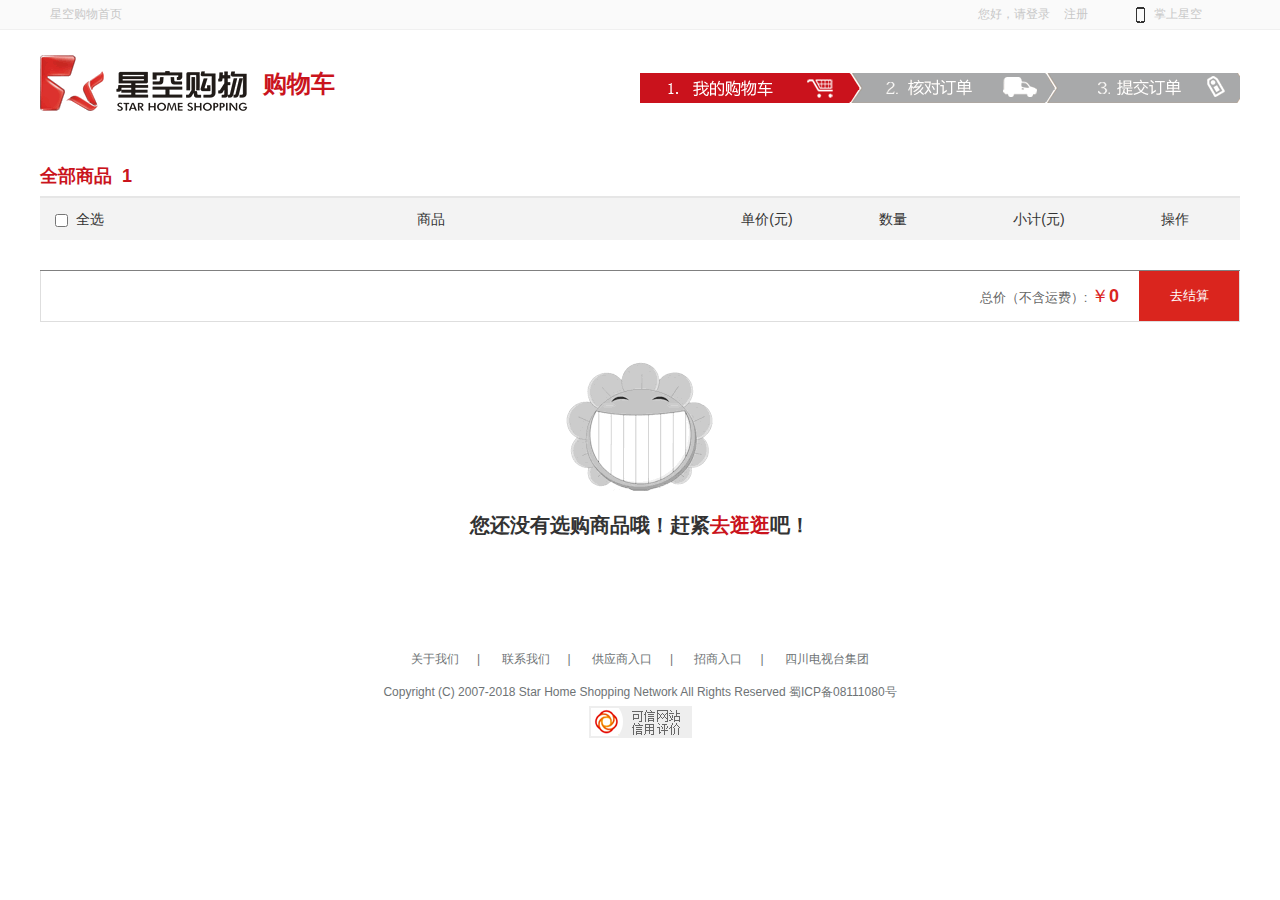
<file: cart.html>
<!DOCTYPE html>
<html>

	<head>
		<meta charset="UTF-8">
		<title></title>
		<link rel="stylesheet" type="text/css" href="css/common.css"/>
		<link rel="stylesheet" type="text/css" href="css/head.css" />
		<link rel="stylesheet" type="text/css" href="css/footer.css" />
		<link rel="stylesheet" type="text/css" href="css/cart.css"/>
		<script type="text/javascript" src="js/cookie.js"></script>
		<script type="text/javascript" src="js/tools.js"></script>
		<script type="text/javascript" src="js/jquery-1.8.3.min.js"></script>
		<script type="text/javascript" src="js/ajax.js"></script>
		<script type="text/javascript" src="js/cart.js"></script>
		
	</head>

	<body>
		<div id="haed">
			<div class="topNav">
				<div class="topNav-wrap">
					<div class="topNav-leftSidebar">
						<a href="index.html">星空购物首页</a>
					</div>
					<div class="topNav-rightSidebar">
						<ul>
							<li class="login">
								<a id="login" href="login.html">您好，请登录</a>
								&nbsp;&nbsp;
								<a href="register.html">注册</a>
							</li>
							<li class="wap">
								<a class="wap-title" href="/">
									<span class="wap-icon"></span> 掌上星空
									<i></i>
								</a>
								<div class="wap-dropdown-wrap">
									<div class="wap-dropdown">
										<a class="wap-wx">
											<span>关注微商城</span>
											<b>
											微信下单优惠 20 元
											<p></p>
											首单优惠 20 元
										</b>
											<i></i>
										</a>
										<a class="wap-app">
											<span>手机APP下载</span>
											<b>
											微信下单优惠 20 元
											<p></p>
											首单优惠 20 元
										</b>
											<i></i>
										</a>
									</div>
								</div>
							</li>
						</ul>
					</div>
				</div>
			</div>
		</div>
		<div class="layout clear">
			<div class="logo">
				<a href="index.html"><img src="img/logo.gif"/></a>
			</div>
			<div class="logo_cart">
				<span>购物车</span>
			</div>
			<div class="searchBar_cart">
		        <img src="img/cart_01.gif">
		    </div>
		</div>
		<div class="cart_main">
			<div class="cart_list_top">
				<a href="#">
			        <em>全部商品</em>&nbsp;
			        <span id="totalNum">1</span>
			    </a>
			</div>
			<div class="cart_head">
				<div class="column t_checkbox">
					<div class="cart_checkbox">
			            <input class="s_checkbox selectall" id="allCheck" type="checkbox">&nbsp;&nbsp;全选
			        </div>
				</div>
			        <div class="column t_goods">商品</div>
			        <div class="column t_price">单价(元)</div>
			        <div class="column t_quantity">数量</div>
			        <div class="column t_sum">小计(元)</div>
			        <div class="column t_action">操作</div>
				
			</div>
			<div class="cart_list_wrap">
				<div class="cart_list">
					<div class="vendor-cart">
						
					</div>
					<div class="cart_item_list clear">
						<div class="cart_footer_price">
							<p>总价（不含运费）: <span> ￥<strong>0</strong></span></p>
							<a href="/">去结算</a>
						</div>
					</div>
				</div>
			</div>
			<div id="cart_null">
				<img src="img/smile.gif"/>
				<br />
				<span>
					<a href="/">您还没有选购商品哦！赶紧<strong>去逛逛</strong>吧！</a></span>
			</div>
		</div>
		<div class="mod-foot">
			<div class="foot-hd clearfix">
			</div>
			<div class="foot-bt">
				<div class="grid-16-16 auto clearfix">
					<div class="bt-main">
						<a href="/News/NewsDetail?newsId=3" target="_blank">关于我们</a><span>|</span>
						<a href="/News/NewsDetail?newsId=6" target="_blank">联系我们</a><span>|</span>
						<a href="http://spm2.sctvgo.com:88/Login/UserLogin" target="_blank">供应商入口</a><span>|</span>
						<a href="http://spm2.sctvgo.com:88/SupplierInfo/Apply" target="_blank">招商入口</a><span>|</span>
						<a href="http://www.sctv.com/" target="_blank">四川电视台集团</a>
					</div>
					<p class="copyright">Copyright (C) 2007-2018 Star Home Shopping Network All Rights Reserved 蜀ICP备08111080号</p>
					<div style="margin-top:5px;">
						<a href="https://ss.knet.cn/verifyseal.dll?sn=2011032100100007171&amp;ct=df&amp;pa=823033" target="_blank" rel="nofollow">
							<img src="img/credible.png" alt="可信网站" width="103" height="32">
						</a>
					</div>
				</div>
			</div>
		</div>
	</body>

</html>
</file>
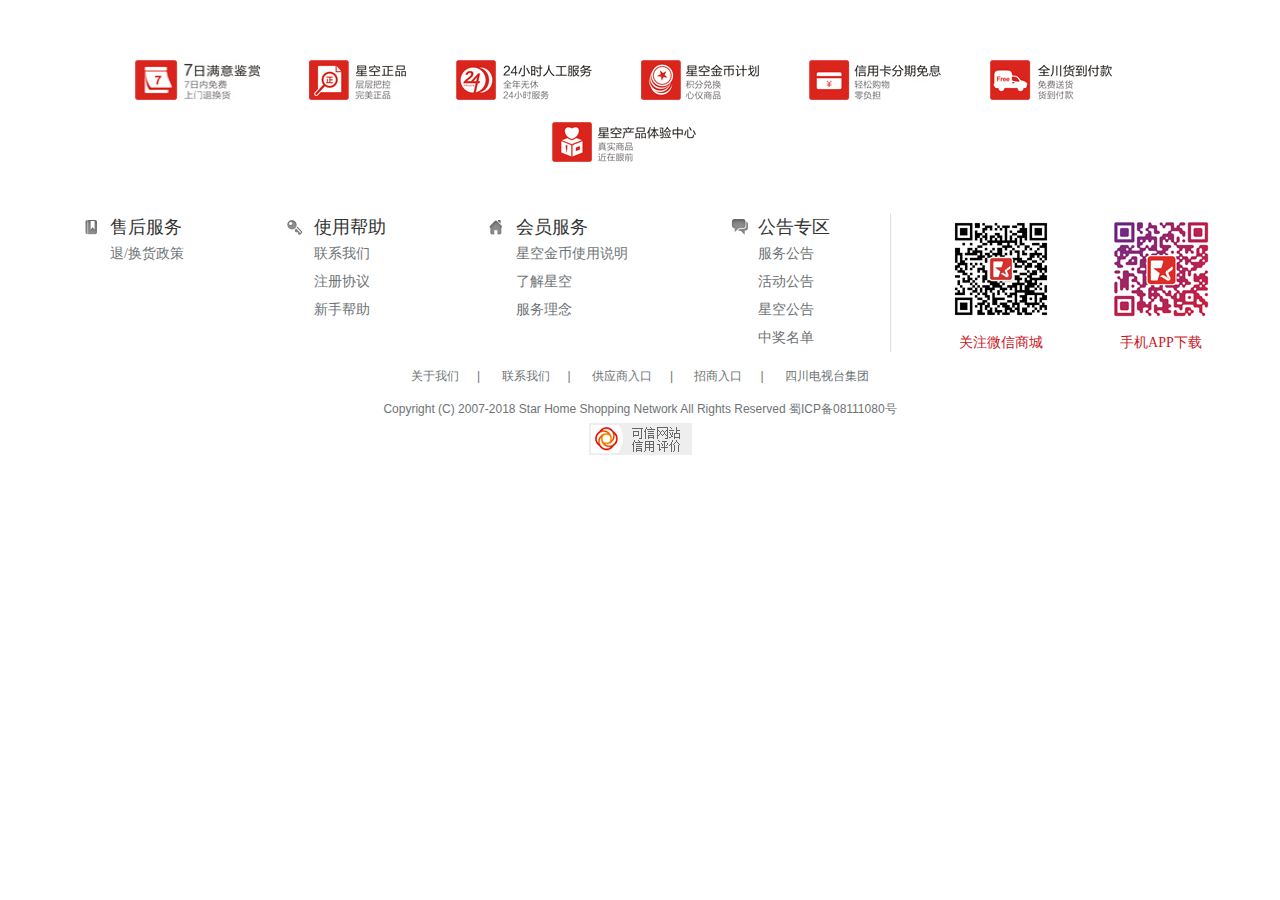
<file: footer.html>
<!DOCTYPE html>
<html>

	<head>
		<meta charset="UTF-8">
		<title></title>
		<link rel="stylesheet" type="text/css" href="css/common.css" />
		<link rel="stylesheet" type="text/css" href="css/footer.css" />
	</head>

	<body>
		<div class="mod-foot clear">
			<div id="s_serivce">
				<ul>
					<li>
						<img src="img/service1.jpg" width="125px" height="40px" />
					</li>
					<li>
						<img src="img/service2.jpg" width="97px" height="40px" />
					</li>
					<li>
						<img src="img/service3.jpg" width="136px" height="40px" />
					</li>
					<li>
						<img src="img/service4.jpg" width="118px" height="40px" />
					</li>
					<li>
						<img src="img/service5.jpg" width="132px" height="40px" />
					</li>
					<li>
						<img src="img/service6.jpg" width="122px" height="40px" />
					</li>
					<li>
						<img src="img/service7.jpg" width="144px" height="40px" />
					</li>
				</ul>
			</div>
			<div class="foot-bd">
				<div class="grid-16-16 auto clearfix">
					<div class="fn-fl">
						<dl>
							<dt class="d_1">售后服务</dt>
							<dd>
								<a href="/News/NewsDetail?newsId=2">退/换货政策</a>
							</dd>
						</dl>
						<dl>
							<dt class="d_2">使用帮助</dt>
							<dd>
								<a href="/News/NewsDetail?newsId=6">联系我们</a>
							</dd>
							<dd>
								<a href="/News/NewsDetail?newsId=5">注册协议</a>
							</dd>
							<dd>
								<a href="/News/NewsDetail?newsId=1">新手帮助</a>
							</dd>
						</dl>
						<dl>
							<dt class="d_3">会员服务</dt>
							<dd>
								<a href="/News/NewsDetail?newsId=14">星空金币使用说明</a>
							</dd>
							<dd>
								<a href="/News/NewsDetail?newsId=3">了解星空</a>
							</dd>
							<dd>
								<a href="/News/NewsDetail?newsId=4">服务理念</a>
							</dd>
						</dl>
						<dl class="last">
							<dt class="d_4">公告专区</dt>
							<dd>
								<a href="/News/NewsList?newsType=1006">服务公告</a>
							</dd>
							<dd>
								<a href="/News/NewsList?newsType=1007">活动公告</a>
							</dd>
							<dd>
								<a href="/News/NewsList?newsType=1008">星空公告</a>
							</dd>
							<dd>
								<a href="/News/NewsList?newsType=1009">中奖名单</a>
							</dd>
						</dl>
						<dl class="qrcode-icon">
							<dt class="d_4"></dt>
							<dd>
								<img src="img/wx.png" alt="Alternate Text">
								<p>关注微信商城</p>
							</dd>
						</dl>
						<dl class="qrcode-icon">
							<dt class="d_4"></dt>
							<dd>
								<img src="img/app.png" alt="Alternate Text">
								<p>手机APP下载</p>
							</dd>
						</dl>
					</div>
				</div>
			</div>
		</div>
		<div class="mod-foot">
			<div class="foot-hd clearfix">
			</div>
			<div class="foot-bt">
				<div class="grid-16-16 auto clearfix">
					<div class="bt-main">
						<a href="/News/NewsDetail?newsId=3" target="_blank">关于我们</a><span>|</span>
						<a href="/News/NewsDetail?newsId=6" target="_blank">联系我们</a><span>|</span>
						<a href="http://spm2.sctvgo.com:88/Login/UserLogin" target="_blank">供应商入口</a><span>|</span>
						<a href="http://spm2.sctvgo.com:88/SupplierInfo/Apply" target="_blank">招商入口</a><span>|</span>
						<a href="http://www.sctv.com/" target="_blank">四川电视台集团</a>
					</div>
					<p class="copyright">Copyright (C) 2007-2018 Star Home Shopping Network All Rights Reserved 蜀ICP备08111080号</p>
					<div style="margin-top:5px;">
						<a href="https://ss.knet.cn/verifyseal.dll?sn=2011032100100007171&amp;ct=df&amp;pa=823033" target="_blank" rel="nofollow">
							<img src="img/credible.png" alt="可信网站" width="103" height="32">
						</a>
					</div>
				</div>
			</div>
		</div>
	</body>

</html>
</file>
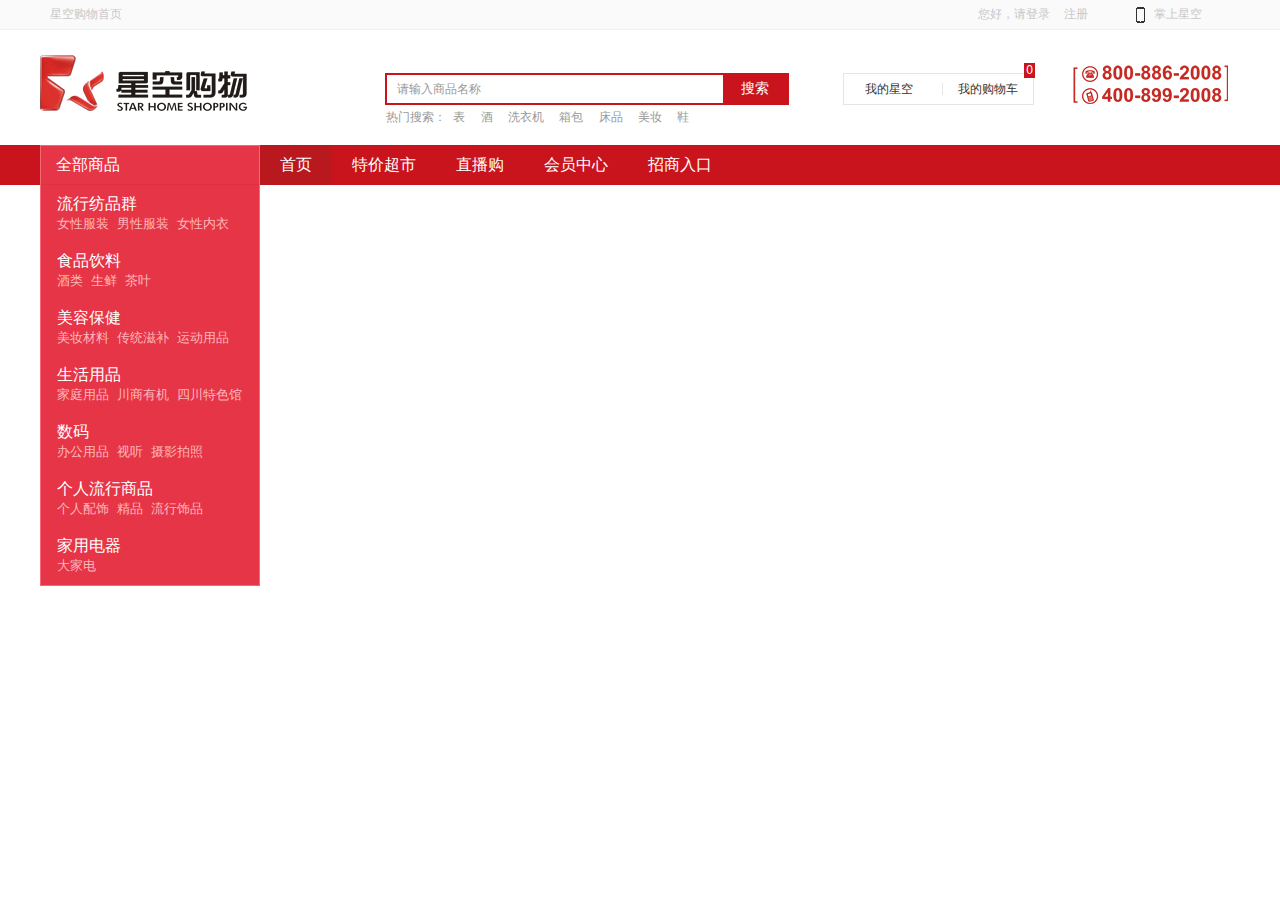
<file: header.html>
<!DOCTYPE html>
<html>

	<head>
		<meta charset="UTF-8">
		<title></title>
		<link rel="stylesheet" type="text/css" href="css/common.css" />
		<link rel="stylesheet" type="text/css" href="css/head.css" />
	</head>

	<body class="swide">
		<!--顶部导航-->
		<div class="topNav">
			<div class="topNav-wrap">
				<div class="topNav-leftSidebar">
					<a href="index.html">星空购物首页</a>
				</div>
				<div class="topNav-rightSidebar">
					<ul>
						<li class="login">
							<a id="login" href="login.html">您好，请登录</a>
							&nbsp;&nbsp;
							<a href="register.html">注册</a>
						</li>
						<li class="wap">
							<a class="wap-title" href="/">
								<span class="wap-icon"></span> 掌上星空
								<i></i>
							</a>
							<div class="wap-dropdown-wrap">
								<div class="wap-dropdown">
									<a class="wap-wx">
										<span>关注微商城</span>
										<b>
											微信下单优惠 20 元
											<p></p>
											首单优惠 20 元
										</b>
										<i></i>
									</a>
									<a class="wap-app">
										<span>手机APP下载</span>
										<b>
											微信下单优惠 20 元
											<p></p>
											首单优惠 20 元
										</b>
										<i></i>
									</a>
								</div>
							</div>
						</li>
					</ul>
				</div>
			</div>
		</div>
		<!--顶部导航-END-->
		<div class="shop clear">
			<div class="logo">
				<a href="index.html">
					<img src="img/logo.gif" />
				</a>
			</div>
			<!--搜索条-->
			<div class="searchBar">
				<div id="searchBar-area" class="searchBar-form">
					<div class="searchBar-input">
						<label class="text" style="display: block;position: absolute;cursor: text;float: left;color: rgb(153,153,153);">请输入商品名称</label>
						<input type="text" id="search-kw" class="text" /><input class="button" type="button" value="搜索" />
					</div>
				</div>
				<div class="searchBar-key">
					<b>热门搜索：</b>
					<a href="/list-221.html" target="_blank">表</a>
					<a href="/list-31.html" target="_blank">酒</a>
					<a href="/searchlist-%E6%B4%97%E8%A1%A3%E6%9C%BA-0-0-1.html" target="_blank">洗衣机</a>
					<a href="/list-211.html" target="_blank">箱包</a>
					<a href="/list-265.html" target="_blank">床品</a>
					<a href="/list-413.html" target="_blank">美妆</a>
					<a href="/list-307.html" target="_blank">鞋</a>
				</div>
			</div>
			<!--搜索条-END-->
			<!--头部-工具栏-->
			<div class="header-toolbar">
				<!--我的商城-->
				<div id="header-toolbar-imall" class="header-toolbar-item">
					<div class="i-mall">
						<div class="h">
							<a href="/Customer/CustomerHome" rel="nofollow" timetype="timestamp">我的星空</a>
							<i></i>
							<s></s>
							<u></u>
						</div>
						<div id="header-toolbar-imall-content" class="b">
							<div id="cart_unlogin_info" class="i-mall-prompt">
								<p>
									你好，请&nbsp;&nbsp;
									<a href="login.html" rel="nofollow">登录</a>
									|
									<a href="register.html" rel="nofollow">注册</a>
								</p>
							</div>
							<div class="i-mall-uc " id="cart_login_info">
								<ul>
									<li>
										<a href="/orderlist.html" rel="nofollow" timetype="timestamp">我的订单</a>
									</li>
									<li>
										<a href="/orderlist-0-1-1001%2c1010%2c1011%2c1012%2c1013%2c1014%2c1001%2c1002%2c1008%2c1009-1.html" timetype="timestamp">待支付</a><span id="toolbar-orderWaitingHandleCount" class="hide">0</span></li>
									<li>
										<a href="/orderlist-0-3-1001%2c1010%2c1011%2c1012%2c1013%2c1014%2c1001%2c1002%2c1008%2c1009-1.html" timetype="timestamp">待收货</a><span id="toolbar-notRemarkCount" class="hide">0</span></li>
									<li>
										<a href="/Customer/CustomerAccountmoney" timetype="timestamp">我的星空金币</a><span id="toolbar-couponCount" class="hide">0</span></li>
								</ul>
							</div>
						</div>
					</div>

					<!--我的商城-END-->
				</div>
				<!--我的商城END-->
				<div id="header-toolbar-minicart" class="header-toolbar-item">
					<!--迷你购物车-->
					<div class="minicart">
						<div id="header-toolbar-minicart-h" class="h">
							<a href="cart.html" rel="nofollow" timetype="timestamp">
								我的购物车
								<span>
									<em id="header-cart-total">0</em>
									<b></b>
								</span>
							</a>
							<i></i>
							<s></s>
							<u></u>
						</div>
						<div id="header-toolbar-minicart-content" class="b">
							<div id="minicart-pro-empty" class="minicart-pro-empty">
								<span>您的购物车是空的，赶紧选购吧！</span>
							</div>
							<div id="minicart-pro-list-block" class="minicart-pro-list-scroll" style="display:none">
								<ul id="minicart-pro-list"></ul>
							</div>
							<div class="minicart-pro-settleup" id="minicart-pro-settleup" style="display:none">
								<p>共<em id="micro-cart-total">0</em>件商品，金额合计<b id="micro-cart-totalPrice">¥&nbsp;<span id="totalPrice">0.00</span></b></p>
								<a class="button-minicart-settleup" href="/Cart/CartList">去购物车</a>
							</div>
						</div>
					</div>
					<!--迷你购物车END-->
				</div>
			</div>
			<div class="header-qrcode">
				<div class="ec-slider">
					<img src="img/tel.gif" width="155" height="39">
				</div>
			</div>
		</div>
		<div class="naver-main">
			<div class="layout">
				<!--分类-->
				<div id="category-block" class="category category-index">
					<div class="h">
						<h2>全部商品</h2>
						<i class="icon-category"></i>
					</div>
					<div class="b">
						<ol class="category-list">
							<!-- 鼠标悬停增加ClassName： hover -->
							<li class="category-item">
								<div class="category-info">
									<h3>
                                        <a href="/list-10.html">
                                            <span>流行纺品群</span>
                                        </a> 
                                    </h3>
									<a href="/list-12.html"><span>女性服装</span></a>
									<a href="/list-11.html"><span>男性服装</span></a>
									<a href="/list-247.html"><span>女性内衣</span></a>
									<div class="category-panels">
										<ul class="subcate-list">
											<li class="subcate-item">
												<a href="/list-12.html"><span>女性服装</span></a>
											</li>
											<li class="subcate-item">
												<a href="/list-11.html"><span>男性服装</span></a>
											</li>
											<li class="subcate-item">
												<a href="/list-247.html"><span>女性内衣</span></a>
											</li>
											<li class="subcate-item">
												<a href="/list-259.html"><span>男性内衣</span></a>
											</li>
											<li class="subcate-item">
												<a href="/list-265.html"><span>寝具</span></a>
											</li>
											<li class="subcate-item">
												<a href="/list-284.html"><span>居家</span></a>
											</li>
											<li class="subcate-item">
												<a href="/list-291.html"><span>纺织配饰</span></a>
											</li>
											<li class="subcate-item">
												<a href="/list-300.html"><span>童装</span></a>
											</li>
											<li class="subcate-item">
												<a href="/list-307.html"><span>鞋类</span></a>
											</li>
										</ul>
									</div>
								</div>
								<i class="icon-cate-arrow"></i>
							</li>
							<li class="category-item">
								<div class="category-info">
									<h3>
                                        <a href="/list-30.html">
                                            <span>食品饮料</span>
                                        </a> 
                                    </h3>
									<a href="/list-31.html"><span>酒类</span></a>
									<a href="/list-32.html"><span>生鲜</span></a>
									<a href="/list-339.html"><span>茶叶</span></a>
									<div class="category-panels">
										<ul class="subcate-list">
											<li class="subcate-item">
												<a href="/list-31.html"><span>酒类</span></a>
											</li>
											<li class="subcate-item">
												<a href="/list-32.html"><span>生鲜</span></a>
											</li>
											<li class="subcate-item">
												<a href="/list-339.html"><span>茶叶</span></a>
											</li>
											<li class="subcate-item">
												<a href="/list-35.html"><span>粮油调味</span></a>
											</li>
											<li class="subcate-item">
												<a href="/list-42.html"><span>休闲食品</span></a>
											</li>
											<li class="subcate-item">
												<a href="/list-41.html"><span>饮料</span></a>
											</li>
											<li class="subcate-item">
												<a href="/list-578.html"><span>一般食品</span></a>
											</li>
										</ul>
									</div>
								</div>
								<i class="icon-cate-arrow"></i>
							</li>
							<li class="category-item">
								<div class="category-info">
									<h3>
                                        <a href="/list-39.html">
                                            <span>美容保健</span>
                                        </a> 
                                    </h3>
									<a href="/list-413.html"><span>美妆材料</span></a>
									<a href="/list-430.html"><span>传统滋补</span></a>
									<a href="/list-555.html"><span>运动用品</span></a>
									<div class="category-panels">
										<ul class="subcate-list">
											<li class="subcate-item">
												<a href="/list-413.html"><span>美妆材料</span></a>
											</li>
											<li class="subcate-item">
												<a href="/list-430.html"><span>传统滋补</span></a>
											</li>
											<li class="subcate-item">
												<a href="/list-555.html"><span>运动用品</span></a>
											</li>
											<li class="subcate-item">
												<a href="/list-605.html"><span>保健器材</span></a>
											</li>
											<li class="subcate-item">
												<a href="/list-615.html"><span>自有品牌2</span></a>
											</li>
										</ul>
									</div>
								</div>
								<i class="icon-cate-arrow"></i>
							</li>
							<li class="category-item">
								<div class="category-info">
									<h3>
                                        <a href="/list-62.html">
                                            <span>生活用品</span>
                                        </a> 
                                    </h3>
									<a href="/list-63.html"><span>家庭用品</span></a>
									<a href="/list-563.html"><span>川商有机</span></a>
									<a href="/list-757.html"><span>四川特色馆</span></a>
									<div class="category-panels">
										<ul class="subcate-list">
											<li class="subcate-item">
												<a href="/list-63.html"><span>家庭用品</span></a>
											</li>
											<li class="subcate-item">
												<a href="/list-563.html"><span>川商有机</span></a>
											</li>
											<li class="subcate-item">
												<a href="/list-757.html"><span>四川特色馆</span></a>
											</li>
											<li class="subcate-item">
												<a href="/list-64.html"><span>家用电器</span></a>
											</li>
											<li class="subcate-item">
												<a href="/list-404.html"><span>厨房电器</span></a>
											</li>
											<li class="subcate-item">
												<a href="/list-453.html"><span>个护清洁</span></a>
											</li>
											<li class="subcate-item">
												<a href="/list-467.html"><span>文化艺术</span></a>
											</li>
											<li class="subcate-item">
												<a href="/list-473.html"><span>玩具</span></a>
											</li>
											<li class="subcate-item">
												<a href="/list-479.html"><span>文具用品</span></a>
											</li>
											<li class="subcate-item">
												<a href="/list-482.html"><span>母婴用品</span></a>
											</li>
											<li class="subcate-item">
												<a href="/list-491.html"><span>乐器</span></a>
											</li>
											<li class="subcate-item">
												<a href="/list-497.html"><span>户外用品</span></a>
											</li>
											<li class="subcate-item">
												<a href="/list-508.html"><span>家装用品</span></a>
											</li>
											<li class="subcate-item">
												<a href="/list-530.html"><span>花园阳台</span></a>
											</li>
											<li class="subcate-item">
												<a href="/list-534.html"><span>宠物用品</span></a>
											</li>
											<li class="subcate-item">
												<a href="/list-602.html"><span>汽车周边用品</span></a>
											</li>
										</ul>
									</div>
								</div>
								<i class="icon-cate-arrow"></i>
							</li>
							<li class="category-item">
								<div class="category-info">
									<h3>
                                        <a href="/list-83.html">
                                            <span>数码</span>
                                        </a> 
                                    </h3>
									<a href="/list-84.html"><span>办公用品</span></a>
									<a href="/list-85.html"><span>视听</span></a>
									<a href="/list-86.html"><span>摄影拍照</span></a>
									<div class="category-panels">
										<ul class="subcate-list">
											<li class="subcate-item">
												<a href="/list-84.html"><span>办公用品</span></a>
											</li>
											<li class="subcate-item">
												<a href="/list-85.html"><span>视听</span></a>
											</li>
											<li class="subcate-item">
												<a href="/list-86.html"><span>摄影拍照</span></a>
											</li>
											<li class="subcate-item">
												<a href="/list-117.html"><span>通讯商品</span></a>
											</li>
											<li class="subcate-item">
												<a href="/list-123.html"><span>电脑及硬件</span></a>
											</li>
											<li class="subcate-item">
												<a href="/list-90.html"><span>苹果</span></a>
											</li>
										</ul>
									</div>
								</div>
								<i class="icon-cate-arrow"></i>
							</li>
							<li class="category-item">
								<div class="category-info">
									<h3>
                                        <a href="/list-94.html">
                                            <span>个人流行商品</span>
                                        </a> 
                                    </h3>
									<a href="/list-172.html"><span>个人配饰</span></a>
									<a href="/list-180.html"><span>精品</span></a>
									<a href="/list-190.html"><span>流行饰品</span></a>
									<div class="category-panels">
										<ul class="subcate-list">
											<li class="subcate-item">
												<a href="/list-172.html"><span>个人配饰</span></a>
											</li>
											<li class="subcate-item">
												<a href="/list-180.html"><span>精品</span></a>
											</li>
											<li class="subcate-item">
												<a href="/list-190.html"><span>流行饰品</span></a>
											</li>
											<li class="subcate-item">
												<a href="/list-198.html"><span>收藏品</span></a>
											</li>
											<li class="subcate-item">
												<a href="/list-211.html"><span>箱包</span></a>
											</li>
											<li class="subcate-item">
												<a href="/list-221.html"><span>钟表</span></a>
											</li>
											<li class="subcate-item">
												<a href="/list-230.html"><span>礼品</span></a>
											</li>
											<li class="subcate-item">
												<a href="/list-572.html"><span>自有品牌</span></a>
											</li>
										</ul>
									</div>
								</div>
								<i class="icon-cate-arrow"></i>
							</li>
							<li class="category-item">
								<div class="category-info">
									<h3>
                                        <a href="/list-541.html">
                                            <span>家用电器</span>
                                        </a> 
                                    </h3>
									<a href="/list-542.html"><span>大家电</span></a>
									<div class="category-panels">
										<ul class="subcate-list">
											<li class="subcate-item">
												<a href="/list-542.html"><span>大家电</span></a>
											</li>
										</ul>
									</div>
								</div>
								<i class="icon-cate-arrow"></i>
							</li>
						</ol>
					</div>
				</div>
				<!--分类END-->
				<!--导航-->
				<nav class="naver">
					<ul id="naver-list">
		                <li id="index">
		                    <a href="/" target="_self" class="current"><span>首页</span></a>
		                </li>
		                <li id="nav-sale">
		                    <a href="/" target="_blank"><span>特价超市</span></a>
		                </li>
		                <li id="nav-ishare">
		                    <a href="/" target="_self"><span>直播购</span></a>
		                </li>
		                <li id="honor6">
		                    <a href="/" target="_self"><span>会员中心</span></a>
		                </li>
		                <li>
		                    <a href="/" target="_blank"><span>招商入口</span></a>
		                </li>
    				</ul>
				</nav>
			</div>
			
		</div>
		</div>
	</body>

</html>
</file>
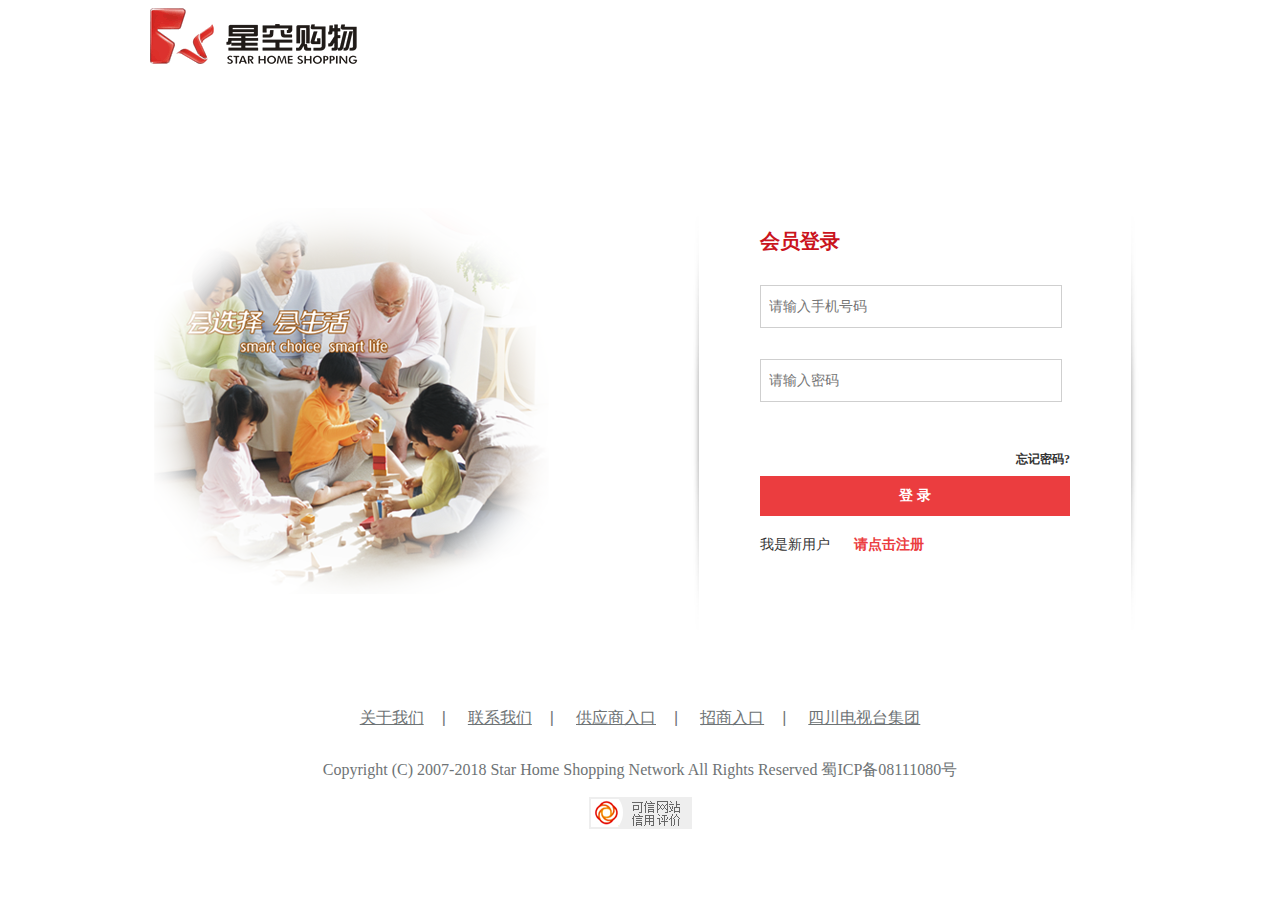
<file: login.html>
<!DOCTYPE html>
<html>
	<head>
		<meta charset="UTF-8">
		<title></title>
		<link rel="stylesheet" type="text/css" href="css/login.css"/>
		<link rel="stylesheet" type="text/css" href="css/footer.css"/>
		<script src="js/login.js"></script>
		<script src="js/cookie.js"></script>
	</head>
	<body>
		<div class="layout_logo clear">
			<div class="logo">
				<a href="/"><img src="img/logo.gif"/></a>
			</div>
		</div>
		<div class="login">
			<div class="login_main">
				<div class="loginBord">
					<div class="loginTitle">
						<h1><strong>会员登录</strong></h1>
					</div>
					<form id="login-user-form">
						<div class="textbox_ui user">
							<input placeholder="请输入手机号码" name="username" id="username" autocomplete="off" value="" type="text">
						</div>
						<div class="textbox_ui pass">
							<input placeholder="请输入密码" name="pwd" id="pwd" autocomplete="off" type="password">
						</div>
						<p><a href="/">忘记密码?</a></p>
						<input class="loginbtn" value="登 录" id="login" type="button">
						</form>
						<div class="login_reg">
							<span>我是新用户</span>
							<a href="register.html">
								<span class="login_reg_l">请点击注册</span>
							</a>
						</div>
						<div class="shadow_l"></div>
						<div class="shadow_r"></div>
				</div>
				<div class="login-bg">
			        <div id="img-ad"></div>
			    </div>
			</div>
		</div>
		<div class="mod-foot">
			<div class="foot-hd clearfix">
			</div>
			<div class="foot-bt">
				<div class="grid-16-16 auto clearfix">
					<div class="bt-main">
						<a href="/News/NewsDetail?newsId=3" target="_blank">关于我们</a><span>|</span>
						<a href="/News/NewsDetail?newsId=6" target="_blank">联系我们</a><span>|</span>
						<a href="http://spm2.sctvgo.com:88/Login/UserLogin" target="_blank">供应商入口</a><span>|</span>
						<a href="http://spm2.sctvgo.com:88/SupplierInfo/Apply" target="_blank">招商入口</a><span>|</span>
						<a href="http://www.sctv.com/" target="_blank">四川电视台集团</a>
					</div>
					<p class="copyright">Copyright (C) 2007-2018 Star Home Shopping Network All Rights Reserved 蜀ICP备08111080号</p>
					<div style="margin-top:5px;">
						<a href="https://ss.knet.cn/verifyseal.dll?sn=2011032100100007171&amp;ct=df&amp;pa=823033" target="_blank" rel="nofollow">
							<img src="img/credible.png" alt="可信网站" width="103" height="32">
						</a>
					</div>
				</div>
			</div>
		</div>
	</body>
</html>
</file>
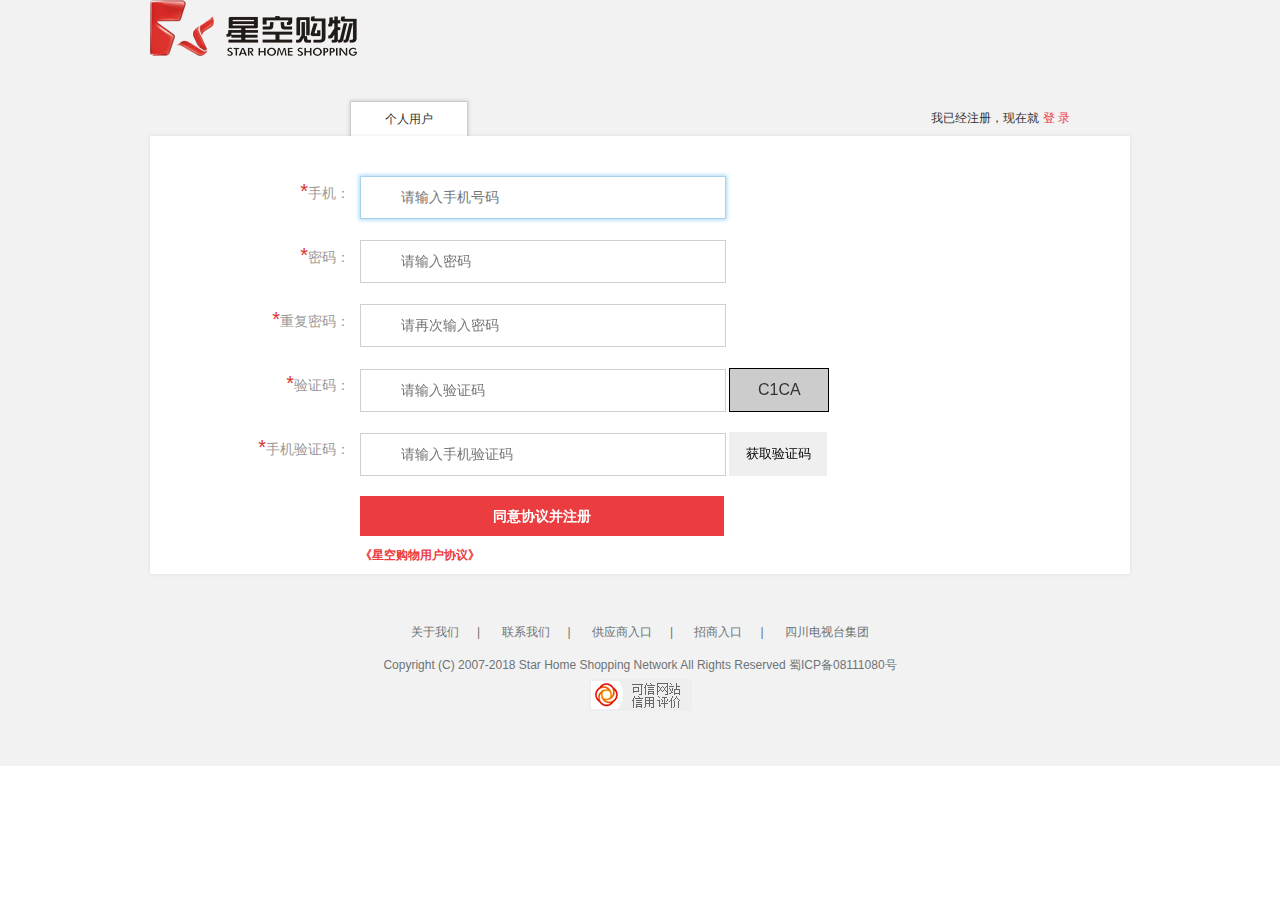
<file: register.html>
<!DOCTYPE html>
<html>
	<head>
		<meta charset="UTF-8">
		<title></title>
		<link rel="stylesheet" type="text/css" href="css/common.css"/>
		<link rel="stylesheet" type="text/css" href="css/login.css"/>
		<link rel="stylesheet" type="text/css" href="css/footer.css"/>
		<script src="js/register.js"></script>
		<script src="js/cookie.js"></script>
	</head>
	<body class="clear" style="background-color: rgb(242, 242, 242);">
		<div class="layout_logo">
			<div class="login">
				<a href="/">
					<img src="img/logo.gif"/>
				</a>
			</div>
		</div>
		<div class="reg clear">
			<div class="reg_mian">
				<div class="menuBox">
					<div class="menuBox_left">
						<a href="/">个人用户</a>
					</div>
					<div class="menuBox_right">
						我已经注册，现在就 <a href="login.html">登 录</a>
					</div>
				</div>
				<div class="contentBox">
					<div class="content">
						<form id="login-user-form">
							<div class="textbox_ui_regName user">
								<span class="label">
                                <b>*</b>手机：
								</span>
                                <input placeholder="请输入手机号码" id="phone" name="phone" autofocus="" autocomplete="off" value="" type="text">
                            	<p></p>
							</div>
							<div class="textbox_ui_reg pass">
								<span class="label">
                                <b>*</b>密码：
								</span>
                                <input placeholder="请输入密码" id="pwd" name="pwd" autocomplete="off" type="password">
                            	<p></p>
							</div>
							<div class="textbox_ui_reg pass">
								<span class="label">
                                <b>*</b>重复密码：
                                </span>
                            	<input placeholder="请再次输入密码" id="pwdRepeat" name="pwdRepeat" autocomplete="off" type="password">
                            	<p></p>
							</div>
							<div class="textbox_ui_reg pass code">
								<span class="label">
                                <b>*</b>验证码：
                           	 	</span>
                           	 	<input placeholder="请输入验证码" id="CaptchaInputText" name="CaptchaInputText" autocomplete="off" type="text">
								<div id="verificationCode"></div>
                            	<p></p>
							</div>
							<div class="textbox_ui_reg pass code">
								<span class="label">
                                <b>*</b>手机验证码：
								</span>
                                <input placeholder="请输入手机验证码" id="phoneCode" name="phoneCode" autocomplete="off" type="text">
                                <button id="getCodeBtn" type="button">获取验证码</button>
                            	<p></p>
							</div>
							<div>
								<input class="regbtn" value="同意协议并注册" id="regbtn" type="button">
							</div>
						</form>
						<div class="reg_agreement"><a href="/News/NewsDetail?newsId=5" id="protocol" target="_blank">《星空购物用户协议》</a></div>
					</div>
				</div>
			</div>
		</div>
		<div class="mod-foot">
			<div class="foot-hd clearfix">
			</div>
			<div class="foot-bt">
				<div class="grid-16-16 auto clearfix">
					<div class="bt-main">
						<a href="/News/NewsDetail?newsId=3" target="_blank">关于我们</a><span>|</span>
						<a href="/News/NewsDetail?newsId=6" target="_blank">联系我们</a><span>|</span>
						<a href="http://spm2.sctvgo.com:88/Login/UserLogin" target="_blank">供应商入口</a><span>|</span>
						<a href="http://spm2.sctvgo.com:88/SupplierInfo/Apply" target="_blank">招商入口</a><span>|</span>
						<a href="http://www.sctv.com/" target="_blank">四川电视台集团</a>
					</div>
					<p class="copyright">Copyright (C) 2007-2018 Star Home Shopping Network All Rights Reserved 蜀ICP备08111080号</p>
					<div style="margin-top:5px;">
						<a href="https://ss.knet.cn/verifyseal.dll?sn=2011032100100007171&amp;ct=df&amp;pa=823033" target="_blank" rel="nofollow">
							<img src="img/credible.png" alt="可信网站" width="103" height="32">
						</a>
					</div>
				</div>
			</div>
		</div>
	</body>
</html>
</file>
<file: css/common.css>
@CHARSET "UTF-8";
html {-webkit-text-size-adjust:100%;-ms-text-size-adjust:100%;color:#333;background:#fff}
*{margin: 0;padding: 0;}
html {font:12px/1.5 Arial, "宋体", "sans-serif";}
h1,h2,h3,h4,h5,h6{font-size:100%;font-weight:400}
img{border: 0}
ul,ol{list-style: none;}
a {text-decoration:none;color:#333;cursor:pointer}
a:hover {text-decoration:underline;color:#CA141D;}
button {width:auto;overflow:visible}
.swide .layout{width:1200px;margin: 0 auto;}
.clear::after{
	content: "";
	display: block;
	clear: both;
	height: 0;
	visibility: hidden;
}
.block{
	display: block !important;
}
</file>
<file: css/head.css>
/*-------------------------顶部导航--------------------*/
.topNav{min-width:1000px;height: 29px;line-height:29px;font-family:"arial", "Microsoft YaHei";border-bottom: 1px solid #f0f0f0;background: #fafafa;}
.topNav a{color: #c8c8c8;}
.topNav a:hover{color:#ca151e;text-decoration:none}
.topNav .topNav-leftSidebar{float: left;padding: 0 10px;}
.topNav-wrap{width: 1200px;margin: 0 auto;position: relative;}
/*--------------------------右侧二维码-----------------*/
.topNav-rightSidebar{float: right;}
.topNav-rightSidebar li{float: left;padding: 0 10px;}
.wap{position:relative;padding: 0 10px;}
.wap .wap-icon{display: inline-block;background: url(../img/wap.gif) no-repeat 0 0;width:15px;height: 16px;vertical-align: middle;}
.wap a:hover .wap-icon{background: url(../img/wep-hover.gif) no-repeat 0 0;}
.wap .wap-title{display: inline-block;position:relative;padding:0 27px;height: 29px;border-left:1px solid transparent;border-right:1px solid transparent;}
.wap:hover .wap-title{border-left:1px solid #ededed;border-right:1px solid #ededed;background-color:#FFF;-webkit-box-shadow:0 0 5px 0 rgba(0, 0, 0, 0.05);box-shadow: 0 0 5px 0 rgba(0, 0, 0, 0.05);}
.wap .wap-dropdown-wrap{border-image:none ;display: none;position: absolute;right: 10px;top: 29px;width: auto;border: 1px solid #ededed;background-color:#FFF;box-shadow: 0 0 5px 0 rgba(0, 0, 0, 0.05);z-index: 12;}
.wap:hover .wap-dropdown-wrap{display: block;}
.wap:hover .wap-dropdown a b{color: #ca151e;}
.wap:hover .wap-dropdown a span{color: #333;}
.wap .wap-wx{background: url(../img/wx.png) no-repeat 10px 0;border-bottom: 1px dashed #DDD;display: block;width:250px;height: 100px;margin-top: 10px;vertical-align: middle;}
.wap .wap-dropdown{width:250px;height: 225px;color:#333;}
.wap-dropdown span,.wap-dropdown b,.wap-dropdown i{display: block;line-height: 20px;padding-left: 116px;padding-right: 10px;}
.wap .wap-wx i{background: url(../img/wx-icon.png) no-repeat 106px 0;height: 30px;margin:10px 0 0 10px;}
.wap .wap-app{background: url(../img/app.png) no-repeat 10px 0;display: block;width:250px;height: 100px;margin-top: 10px;}
.wap .wap-app i{background: url(../img/sj-icon.png) no-repeat 106px 0;height: 30px;margin: 3px 0 0 10px;}
/*---------------------------------顶部搜索栏-----------------------------*/
.shop{min-width:1000px;width: 1200px;margin: 0 auto;background-color:#FFF;}
.shop .logo{float: left;padding-top: 25px;width: 345px;}
.shop .searchBar{float: left;padding: 43px 7px 0 0;}
.shop .searchBar-input input,.searchBar-input label{font-family: "Tahoma", "Microsoft YaHei";}
.shop .searchBar-form{line-height: 1;border: 2px solid #ca141d;width: 400px;height: 28px;overflow: hidden;}
.shop .searchBar-form .text{background-color: transparent;border: 0 none;width: 316px;height: 18px;line-height: 18px;padding: 5px 10px;vertical-align: top;}
.shop .searchBar-form .button{width: 64px;height: 28px;cursor: pointer;border: 0 none;background-color: #ca141d;font-size: 14px;color:#FFF;vertical-align: top;}
.shop .searchBar-form .button:hover{background-color: #d5434a;}
.shop .searchBar-form .button:active{background-color: #b5121a;}
.shop .searchBar-key{width: 450px;padding: 3px 0 0 1px;white-space: normal;overflow: hidden;}
.shop .searchBar-key b{font-weight: 400;color: #999;margin-right: 4px;line-height: 1.5;}
.shop .searchBar-key a{color: #999;margin-right: 12px;}
.shop .searchBar-key a:hover{color: #e01d20;}
/*---------------------------------------顶部右侧购物车----------------------------------------*/
.header-toolbar{float: left;height: 31px;border: 1px solid #e5e5e5;border-bottom: 0;background-color: #FFF;margin-top: 43px;}
.header-toolbar-item{float: left;}
.header-toolbar .h{height: 18px;padding: 6px 0;cursor: pointer;position: relative;border-bottom: 1px solid #e5e5e5;background-color:#FFF;}
.header-toolbar .h a{line-height: 18px;}
.header-toolbar .h a:hover{color: #e01d20;}
.header-toolbar .hover .h,.header-toolbar-item:hover .h{border: 1px solid #e5e5e5;margin-left: -1px;margin-top:-1px;border-bottom: 0 none;}
.header-toolbar .h i{display: inline-block;vertical-align: middle;width: 6px;height: 3px;font-size: 1px;line-height: 1px;background-position: -234px -2px;margin-left: 7px;margin-top: 2px;}
.header-toolbar .hover .h i,.header-toolbar-item:hover .h i{background-position: -234px 0;}
.header-toolbar .h s{position: absolute;width: 1px;height: 12px;top: 9px;left: -1px;background-color: #e5e5e5;}
.header-toolbar .h u{display: none;position: absolute;background-color:#FFF;height: 6px;bottom: -6px;width: 98px;}
.header-toolbar .hover .h u,.header-toolbar-item:hover .h u{display: block;}
.header-toolbar .b{position: absolute;overflow: hidden;border: 1px solid #e5e5e5;background-color: #FFF;display: none;z-index: 13;}
.header-toolbar .i-mall:hover .b,.header-toolbar .minicart:hover .b,.header-toolbar .hover .b {display: block;}
/*---------------------------------------顶部右侧我的星空--------------------------------------*/
.i-mall {position: relative;}
.i-mall .h{width: 99px;position: relative;}
.hover .i-mall .h,.i-mall:hover .h{width: 98px;}
.i-mall .h a{margin-left: 21px;}
.i-mall .h u{left: 0;}
.i-mall .h b{position: absolute;width: 6px;height: 3px;background-position:-246px -24px;bottom: -3px;right: 4px;font-size: 1px;line-height: 1px;}
.i-mall .b{width: 197px;top: 31px;left: -1px;}
.i-mall-prompt a:hover,.i-mall-uc a:hover{color: #e01d20;}
.i-mall-prompt{padding: 11px 10px;color: #666;text-align: center;}
.i-mall-uc{border-top:1px solid #e5e5e5 ;width: 210px;padding-top: 29px;padding-bottom: 25px;overflow: hidden;}
.i-mall-uc li{float: left;width: 98px;line-height: 14px;border-right:1px solid #e5e5e5 ;margin-bottom: 26px;overflow: hidden;text-align: center;}
.i-mall-uc span{color: #e01d20;margin-left: 4px;}
.i-mall-huaban{padding: 0 10px 10px;text-align: center;}
.button-mall-huaban{display: block;color: #FFF;border: 1px solid #e01d20;background-color: #e01d20;color: #FFF;font-size: 16px;height: 35px;text-align: center;line-height: 35px;}
.button-mall-huaban:hover{text-decoration: none;background-color: #e64a4d;border-color: #ce64a4d;}
.button-mall-huaban:active{background-color: #c91a1d;border-color: #cp1a1d;}
.i-mall-event{text-align: center;padding: 0 10px 10px;}
.i-mall-event img{vertical-align: top;}
/*====================================================mini购物车浮层====================================================*/
.minicart {position: relative;}
.minicart .h{width: 90px;}
.hover .minicart .h,.minicart:hover .h{margin-right: -1px;}
.minicart .h a{position: relative;margin-left: 15px;}
.minicart .h u{right: 0;width: 98px;}
.minicart .h span{position: absolute;height: 15px;line-height: 15px;padding: 0 2px;background-color: #ca141d;right: -17px;top:-19px;color: #FFF;vertical-align: top;font-family:"Arial", "Helvetica", "sans-serif"}
.minicart .h b{position: absolute;width: 6px;height: 3px;background-position: -250px 0;bottom: -3px;right: 4px;font-size: 1px;line-height: 1px;}
.minicart .b{width: 420px;right: -1px;top: 31px;}
.minicart-pro-empty{text-align: center;color: #999;padding: 41px 0;line-height: 1.5;}
.minicart-pro-list-scroll{overflow: hidden;overflow-y: scroll;max-height: 444px;}
.minicart-por-item{border-bottom: 1px solid #eaeaea;padding: 10px 12px;vertical-align: top;}
.minicart-pro-list-scroll .minicart-por-item{width: 411px;overflow: hidden;}
.minicart-pro-settleup {background-color: #fafafa;position: relative;padding: 10px;height: 37px;margin-top: -1px;}
.minicart-pro-settleup p{line-height: 37px;}
.minicart-pro-settleup em{color: #e01d20;font-size: 18px;margin: 0 4px;position: relative;top: 1px;font-family:"Arial", "Helvetica", "sans-serif";}
.minicart-pro-settleup b{font-weight: 400;font-size: 18px;color: #e01d20;margin-left: 4px;position: relative;top: 1px;position: relative;font-family:"Arial", "Helvetica", "sans-serif";}
.button-minicart-settleup{display:inline-block;border: 1px solid #e01d20;background-color:#e01d20;color: #FFF;font-size:16px;width:130px;height:35px;text-align:center;line-height:35px;position:absolute;right:15px;top:10px;}
.button-minicart-settleup:hover {color: #FFF;text-decoration: none;}
.header-qrcode {padding-top:35px;float:right;margin-right:12px;}
.header-qrcode .ec-slider {height:80px;width:155px;}
/*------------------------------------------------产品分类----------------------------------*/
.naver-main {min-width:1000px;height:40px;background-color: #ca141d;}
.naver-main .layout {position:relative;z-index: 410;width: 1200px;margin: 0 auto;}
.naver {float:left;padding-left:219px;font-family: "Microsoft YaHei";}
.naver ul { border-left: 1px solid #da5b61;}
.naver li {float:left}
.naver a {display:inline-block;height:40px;line-height:39px;font-size:16px;color:#FFF !important;padding:0 20px;white-space:nowrap;text-align:center}
.naver .hover a, .naver li:hover a, .naver a:hover {text-decoration:none;background-color: #d9141e;}
.naver .current, .naver .current:hover { background-color: #ba181f;}
.naver a span {cursor:pointer;display:inline-block;position:relative;z-index: 410;}
.naver li s {position:absolute;right:-22px;top:-5px;line-height: 1.2;}
.naver li img { vertical-align: top;}
.naver .hover, .naver li:hover {position:relative;z-index: 109;}
.naver i {display:inline-block;width:9px;height:4px;font-size:1px;line-height:1px;background-position:-229px -27px;vertical-align:4px;margin-left: 6px;}
.naver .hover i, .naver li:hover i { background-position: -229px -24px;}
.naver ol {position:absolute;border:1px solid #e8e8e8;border-top:0 none;left:-1px;top:40px;background-color:#FFF;display:none}
.naver .hover ol, .naver li:hover ol {display:block;-moz-box-shadow:0 0 5px 0 rgba(0, 0, 0, .07);-webkit-box-shadow:0 0 5px 0 rgba(0, 0, 0, .07);box-shadow:0 0 5px 0 rgba(0, 0, 0, .07)}
.naver ol li {float:none}
.naver ol a, .naver .hover ol a, .naver li:hover ol a {color:#636363;height:34px;line-height:34px;background-color:#FFF;text-align:left;font-size:14px;min-width:80px;_width:80px}
.naver .hover ol a:hover, .naver li:hover ol a:hover {background-color:#fbfaf9}
.category {position:absolute;left:0;top:0;width:220px;height:40px;font-family:"Tahoma", "Microsoft YaHei";line-height:1.5}
.category .h {height:39px;border:1px solid #f86675;border-bottom:0 none;background-color:#e63547}
.category .h h2 {line-height:37px;height:38px;font-size:16px;color:#FFF;padding-left:15px;border-bottom:1px solid #f86675}
.category:hover .h h2, .category-hover .h h2, .category-index .h h2 {border-bottom-color:#da3243}
.icon-category {position:absolute;width:9px;height:4px;font-size:1px;line-height:1px;background-position:-229px -27px;right:13px;top:18px}
.category:hover .icon-category, .category-hover .icon-category {background-position:-229px -24px}
.category-index .icon-category {display:none}
.category-list {background-color:#e63547;background-repeat:repeat-x;background-position:0 0;border:1px solid #f86675;border-top:0 none;display:none;padding-bottom:7px;font-size:0;}
.category:hover .category-list, .category-hover .category-list, .category-index .category-list {display:block}
.category-index .category-list {height:400px;padding-bottom:0}
.category-list a:hover {text-decoration:none}
.category-item {vertical-align:top;position:relative;}
.category-info {padding:9px 0 8px 4px;margin-left:4px;height:40px;}
.category-list li:hover .category-info, .category-list li.hover .category-info {background-color:#fcf7f7;margin-right:-1px;}
.category-info a {color:#ffb7ba;margin-left:8px;font-size:13px}
.category-list li:hover .category-info a {color:#E63547}
.category-list li:hover .category-info a:hover {color:#891316}
.category-info span {position:relative}
.category-info s {position:absolute;right:-3px;top:-13px;}
.category-info img {vertical-align:top}
.category-info h3, .category-info h3 a {font-size:16px;color:#FFF}
.category-info h3 {line-height:1.2;padding-bottom:1px;}
.category-list li:hover .category-info h3, .category-list li.hover .category-info h3, .category-list li:hover .category-info h3 a, .category-list li.hover .category-info h3 a, .category-list li:hover .category-info h3 a:hover, .category-list li.hover .category-info h3 a:hover {color:#891316}
.category-panels {display:none;position:absolute;left:219px;width:179px;border:1px solid #efeaea;border-left:0 none;background-color:#fcf7f7;top:0;padding:10px 0}
.category-list li:hover .category-panels, .category-list li.hover .category-panels {display: block;}
.subcate-list li {vertical-align:top;}
.subcate-list a {display:block;padding-left:30px;line-height:37px;font-size:14px;color:#666}
.subcate-list a:hover {color:#e63547;background-color:#efeaea}
.subcate-list span {position:relative}
.subcate-list s {position: absolute;right: -3px;top: -13px;}
.subcate-list img {vertical-align:top}
em {font-style:normal;font-weight:400}
</file>
<file: css/footer.css>
/*---------------------------------底部-----------------------------*/
.mod-foot .foot-bd{padding-top:40px ;width: 1200px;margin: 20px auto auto auto;padding: 0 0 30px 0;}
.mod-foot .foot-bd dl{float: left;margin-right: 60px;font-family:"Microsoft YaHei";margin-left:10px;}
.mod-foot .foot-bd dl.last{margin-right: 0;border-right:1px solid #dedede ;padding-right: 60px;}
.mod-foot .foot-bd dt{font-size: 18px;margin-bottom: 20px;background: url(../img/bg_footer.png)no-repeat;line-height: 16px;margin: 5px 0;padding-left: 60px;}
.mod-foot .foot-bd .d_1{background-position: 30px -55px;}
.mod-foot .foot-bd .d_2{background-position: 30px 0;}
.mod-foot .foot-bd .d_3{background-position: 30px -20px;}
.mod-foot .foot-bd .d_4{background-position: 30px -39px;}
.mod-foot .foot-bd dd{line-height: 2;font-size: 14px;padding-left: 60px;}
.mod-foot .foot-bd a,.mod-foot .foot-ft a{color: #6e7375;}
.mod-foot .foot-bd dl.qrcode-icon{margin: 0;}
.mod-foot .foot-bd dl.qrcode-icon p{text-align: center;color: #ca151e;}

.foot_line{border-bottom: solid 1px #ccc;float: left;width: 100%;padding-top: 40px;}
.mod-foot .foot-bt .auto{padding-bottom:50px ;text-align: center;}
.mod-foot .foot-bt .bt-main{padding-top: 10px;}
.mod-foot .foot-bt a,.mod-foot .foot-bt{color: #6e7375;}
.mod-foot .foot-bt .bt-main span{margin: 0 18px;font-family: arial;}
.mod-foot .foot-bt .copyright{padding-top:15px ;}

#s_serivce{width: 1200px;margin: 1px auto auto auto;padding: 0;text-align: center;font-family:"Microsoft YaHei";font-size:26px;line-height:60px;}
#s_serivce ul{margin: 60px auto 30px auto;}
#s_serivce ul li{display: inline;margin-left: 5px;margin-right: 38px;}
</file>
<file: css/cart.css>
/*===========================购物车主页==============*/
.layout{width: 1200px;margin: 0 auto;}
.layout>*{float: left;}
.layout .logo{padding-top: 25px;}
.layout .logo_cart{margin-top: 36px;font-size: 24px;font-weight: bold;color: #CA141D;margin-left: 15px;}
.layout .searchBar_cart{float: right;margin-top: 43px;}
/*===========================购物车列表===============*/
.cart_main{width: 1200px;margin: 0 auto;margin-top: 40px;margin-bottom: 100px;}
.cart_main .cart_list_top a{color: #CA141D;font-weight: bold;height: 40px;line-height: 40px;font-size: 18px;padding-bottom: 10px;text-decoration: none;}
.cart_main .cart_list_top em{font-weight: bold;}
/*===========================购物车列表头部=============*/
.cart_head{padding: 5px 12px;background: #f3f3f3;height: 32px;line-height: 32px;padding: 5px 12px;text-align: center;font-size: 14px;border-top: 2px solid #e6e6e6;}
.cart_head .column{float: left;padding:0 3px;}
.cart_head .cart_checkbox input{vertical-align: middle;}
.cart_head .cart_checkbox{width: 100px;text-align: left;}
.cart_head .t_goods{width: 540px;}
.cart_head .t_price{width: 120px;}
.cart_head .t_quantity{width: 120px;}
.cart_head .t_sum{width: 160px;}
.cart_head .t_action{width: 100px;}
/*===========================购物车内容================*/
.cart_list{margin-top: 30px;}
.cart_vendor>*{float: left;}
.cart_vendor{margin-left:10px;line-height: 30px;}
.cart_vendor span{color: #000;font-size: 13px;font-weight: bold;}
.cart_vendor_checkbox input{vertical-align: middle;}
.vendor-cart{border-top: 1.6px solid grey;}
.cart_item_list{border: 1px solid #dedede;border-top:none ;}
.item_item{padding: 15px 10px;}
.item_selected{background: #fff4e8;}
.item_item>*{float: left;padding: 0 3px;margin-right: 10px;height: 80px;line-height: 80px;text-align: center;}
.item_item .item_form{margin-right: 10px;}
.item_item .item_form input{margin-top:35px;}
.item_item .p_goods>*{float: left;}
.item_item .p_goods{width: 610px;}
.item_item .p_img_index{margin-right: 10px;}
.item_item .p_name{width: 520px;}
.item_item .p_price{width: 120px;}
.item_item .p_quantity{width: 90px;}
.item_item .p_quantity button{outline:none;border: 1px solid #cacbcb;width: 18px;height: 20px;background: #FFF;cursor: pointer;}
.item_item .p_quantity input{width: 42px;height: 18px;border: 1px solid #cacbcb;text-align: center;cursor: text;}
.item_item .p_sum{width: 160px;}
.item_item .p_ops{width: 100px;margin-right: 0;padding: 0;}
.item_item .p_ops button{border: 0 none;cursor: pointer;width: 50px;height: 30px;background: #FFF;outline: none;}
/*==========================购物车底部===================*/
.cart_footer_price{float: right;height: 50px;line-height: 50px;text-align: center;color: #666;font-size: 13px;}
.cart_footer_price>*{float: left;}
.cart_footer_price span{color: #DA251E;font-size: 18px;}
.cart_footer_price a{display: block;width: 100px;height: 50px;background: #DA251E;color: #FFF;text-decoration: none;margin-left: 20px;}
/*==========================购物车为空时显示=================*/
#cart_null{text-align: center;margin: 30px 0;font-size: 20px;font-weight: bold;}
#cart_null strong{color: #CA141D;}
</file>
<file: css/login.css>
/*===================用户登录========================*/
.layout_logo{width: 980px;margin: 0 auto;}
.login{width: 980px;margin: 0 auto;}
.login_main{height: 550px;padding-bottom: 80px;}
.login .login-bg{background:url(../img/login_bg.png); width:400px;height:386px;float:left;margin-top:140px;}
.loginBord{position: relative;margin-top: 130px;width: 310px;height: 450px;float: right;padding: 0 60px;color: #333;}
.loginBord .loginTitle{line-height: 60px;}
.loginBord .loginTitle h1{color: #CA141D;font-size: 20px;font-weight: 400;}
.loginBord #login-user-form{margin: 0;}
.textbox_ui {height:44px;margin-bottom:30px;}
.textbox_ui input {-webkit-box-shadow:none;box-shadow:none;border:1px solid #CFCFCF;background-color:#fff;vertical-align:middle;padding:10px 8px;line-height:1.5;font-size:14px;outline:0;height:auto;width:284px;}
.textbox_ui {word-break:keep-all;white-space:nowrap;margin-top:4px;color:#999;top:100%;left:0;}
.textbox_ui+p{float: right;margin-bottom: 8px;}
.textbox_ui+p a{text-decoration:none;color: #333;font-size: 12px;}
.textbox_ui+p a:hover{text-decoration: underline;color: #CA141D;}
.loginbtn {outline: none;background:#EB3D3F;border: 0 none;color: #fff;cursor: pointer;font-family: inherit;font-size: 14px;font-weight: 700;height: 40px;line-height: 40px;padding: 0 30px;text-align: center;margin-top:20px;display: block;width: 100%;}
.login_reg{margin-top: 20px;font-size: 14px;}
.login_reg a{text-decoration: none;}
.login_reg_l{margin-left: 20px;color: #EB3D3F;font-weight: bold;}
.shadow_l, .shadow_r {background:url(../img/shadow.png) no-repeat center;position:absolute;height:100%;width:8px;top:0;}
.shadow_l {left:-9px;}
.shadow_r {background-color:#fff;-webkit-transform:scaleX(-1);-moz-transform:scaleX(-1);-ms-transform:scaleX(-1);-o-transform:scaleX(-1);transform:scaleX(-1);filter:FlipH;right:-9px;}
/*===================用户注册========================*/
.reg{width: 980px;margin: 0 auto;}
.reg_mian{width: 980px;height:472px;padding: 40px 0;}
.menuBox{position: relative;}
.menuBox .menuBox_left{position: absolute;left: 200px;box-shadow: 0 0 4px rgba(0, 0, 0, 0.195);z-index: 11;}
.menuBox .menuBox_left a{display: block;text-decoration: none;width: 116px;height: 35px;line-height: 35px;text-align: center;background:#FFF;border: 1px solid #ccc;}
.menuBox_right{float: right;margin-right: 60px;line-height: 35px;font-size: 12px;}
.menuBox_right a{color: #EB3D3F;}
.reg_mian .contentBox{float: left;width: 980px;background: #FFF;box-shadow: 0 0 4px rgba(0, 0, 0, 0.095);position: relative;z-index: 12;}
#login-user-form{margin: 40px auto auto 100px;}
#login-user-form p{display: inline-block;margin-left: 10px;font-size: 16px;font-weight: bold;}
.textbox_ui_reg{height:44px;margin-bottom:20px;}
.textbox_ui_reg b {color:#DC322E;font-weight:normal;font-size:20px;}
.textbox_ui_reg input {-webkit-box-shadow:none;box-shadow:none;border:1px solid #CFCFCF;background-color:#fff;vertical-align:middle;padding:10px 40px;line-height:1.5;font-size:14px;outline:0;height:auto;width:284px;}
.textbox_ui_reg input:focus, .textbox_ui_reg .type_text_focus, .textbox_ui_reg .type_email_focus, .textbox_ui_reg .type_password_focus {-webkit-box-shadow:0 0 4px 1px rgba(32, 157, 230, .4);box-shadow:0 0 4px 1px rgba(32, 157, 230, .4);border-color:#A5D4ED}
.textbox_ui_reg .valid, .textbox_ui_reg .invalid, .textbox_ui_reg .loading, .textbox_ui_reg .focus_text {position:absolute;line-height:1.5;display:none}
.user_optional b{color: #008000}
.textbox_ui_regName {height:44px;margin-bottom:20px;}
#verificationCode{display: inline-block;font-size: 16px;text-align: center;line-height: 42px;cursor:pointer;width:98px;height:42px;vertical-align:middle;border: 1px solid #000;background: #ccc;} 
.textbox_ui_regName b {color:#DC322E;font-weight:normal;font-size:20px;}
.textbox_ui_regName input {box-shadow:none;border:1px solid #CFCFCF;background-color:#fff;vertical-align:middle;padding:10px 40px;line-height:1.5;font-size:14px;outline:0;height:auto;width:284px;}
.textbox_ui_regName input:focus, .textbox_ui_regName .type_text_focus, .textbox_ui_regName .type_email_focus, .textbox_ui_regName .type_password_focus {-webkit-box-shadow:0 0 4px 1px rgba(32, 157, 230, .4);box-shadow:0 0 4px 1px rgba(32, 157, 230, .4);border-color:#A5D4ED}
.textbox_ui_regName .valid, .textbox_ui_regName .invalid, .textbox_ui_regName .loading, .textbox_ui_regName .focus_text {position:absolute;line-height:1.5;display:none}
.label {color: #999;font-size: 14px;padding-right: 10px;text-align: right;width: 100px;float: left;}
.reg-switch-tips {color: #999;line-height: 36px;margin-left: 7px;}
.reg-switch-tips a {color: #08c;margin-left: 7px;}
.regbtn {background: none repeat scroll 0 0 #EB3D3F;border: 0 none;color: #fff;cursor: pointer;font-family: inherit;font-size: 14px;font-weight: 700;height: 40px;line-height: 40px;text-align: center;white-space: nowrap;word-break: keep-all;width:364px;margin-left:110px;padding:0px 40px;}
.reg_agreement a{float:left;color:#EB3D3F;padding:10px 0;font-weight:bold;width:300px;margin:auto auto auto 210px;}
.regbtn {background: none repeat scroll 0 0 #EB3D3F;border: 0 none;color: #fff;cursor: pointer;font-family: inherit;font-size: 14px;font-weight: 700;height: 40px;line-height: 40px;text-align: center;white-space: nowrap;word-break: keep-all;width:364px;margin-left:110px;padding:0px 40px;}
#getCodeBtn{border: 0 none;width: 98px;height: 44px;outline: none;cursor: pointer;vertical-align: middle;}
</file>
